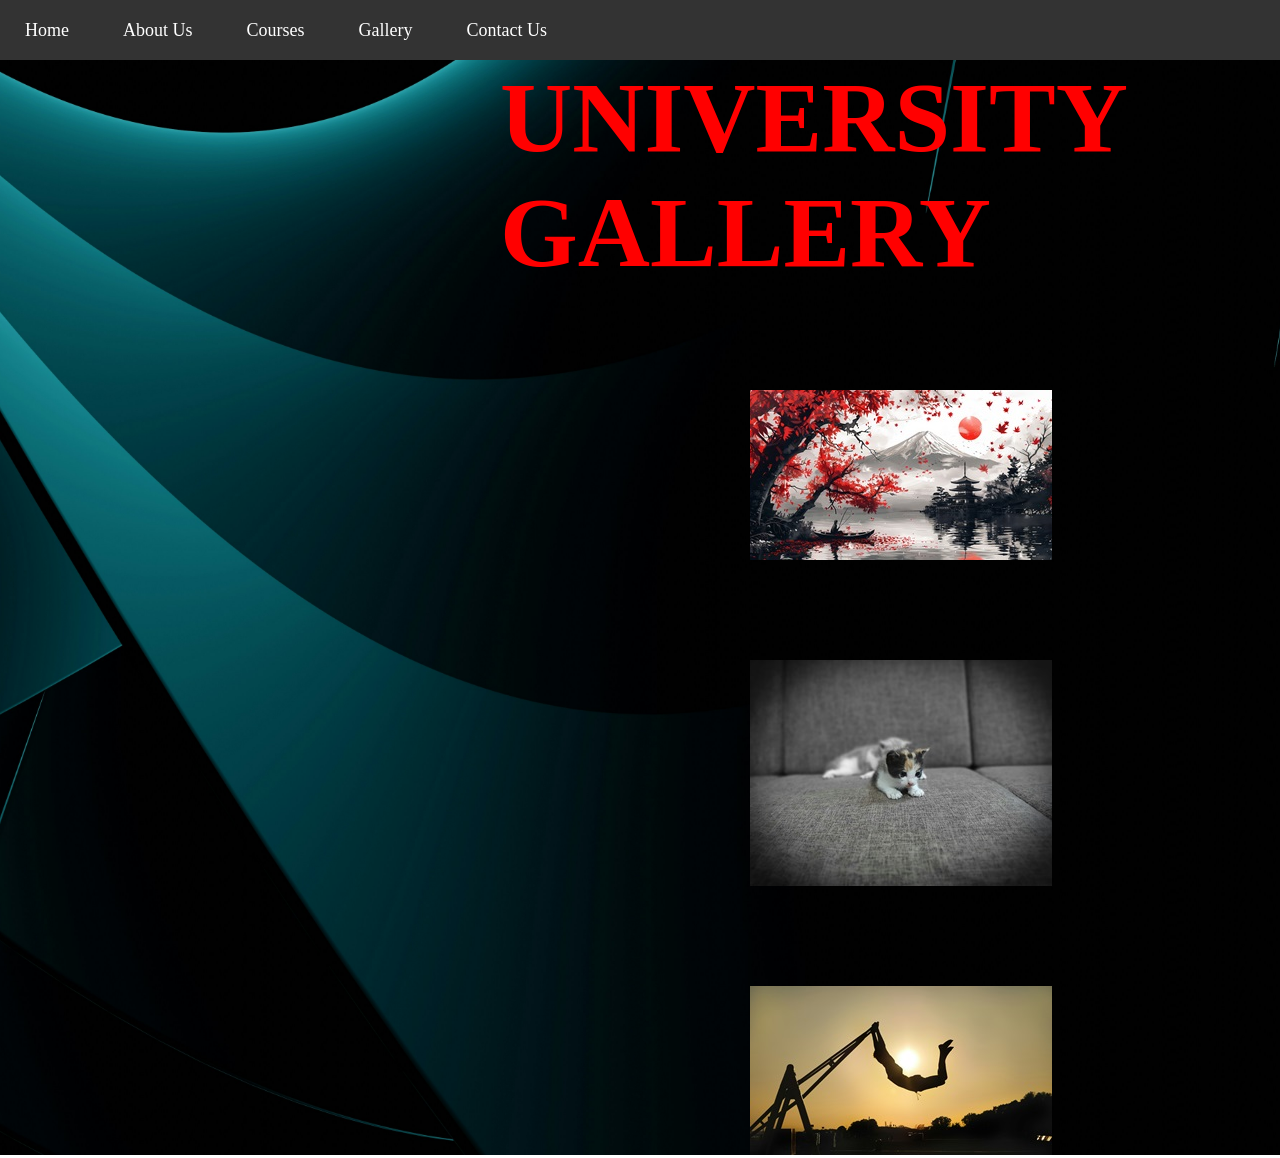
<file: Gallery.html>
<html>
<head>
<title>Home</title>
<link rel=stylesheet href="style.css">
</head>
<body>

<nav>
  <ul>
     <li><a href="home.html">Home</a></li>
     <li><a href="About_Us.html">About Us</a></li>
     <li><a href="Courses.html">Courses</a></li>
     <li><a href="Gallery.html">Gallery</a></li>
     <li><a href="Contact_Us.html">Contact Us</a></li>
  </ul>
</nav>

<h1 class="title"> UNIVERSITY GALLERY </h1>
<div class="gallery">
<a href="p1.jpg" target="_blank">
<img src="p1.jpg"alt="Campus">
</a>

<a href="p2.jpg" target="_blank">
<img src="p2.jpg"alt="Library">
</a>

<a href="p3.jpg" target="_blank">
<img src="p3.jpg"alt="Laboratory">
</a>
</div>

</body>


</html>
</file>
<file: style.css>
*{
margin:0px;
padding:0;
box-sizing:border-box;
}

h1
{
font-size:100px;
font-family:Callibri;
margin-left:500px;
color:red;
}

p{
font-size:50px;
font-family:Callibri;
margin-left:600px;
color:orange;
}
marquee{
font-size:30px;
font-family:Callibri;
color:yellow;
}

nav
{
background-color:#333;
height:60px;
}

nav ul
{
list-style:none;
}

nav ul li
{
display:inline-block;
}

nav ul li a
{
color:white;
text-decoration:none;
padding:20px 25px;
display:block;
font-size:18px;
}

nav ul li a:hover{
background-color:orange;
color:red;
}

body
{
margin:0;
background-image:url("photo.jpg");
background-size:cover;
background-repeat:no-repeat;
background-position:center;
}

img
{
margin-top:100px;
margin-left:750px;
}

p
{
margin-left:750px;
color:red;
}

table
{
width:100%;
boder-collapse:collapse;
}
</file>
